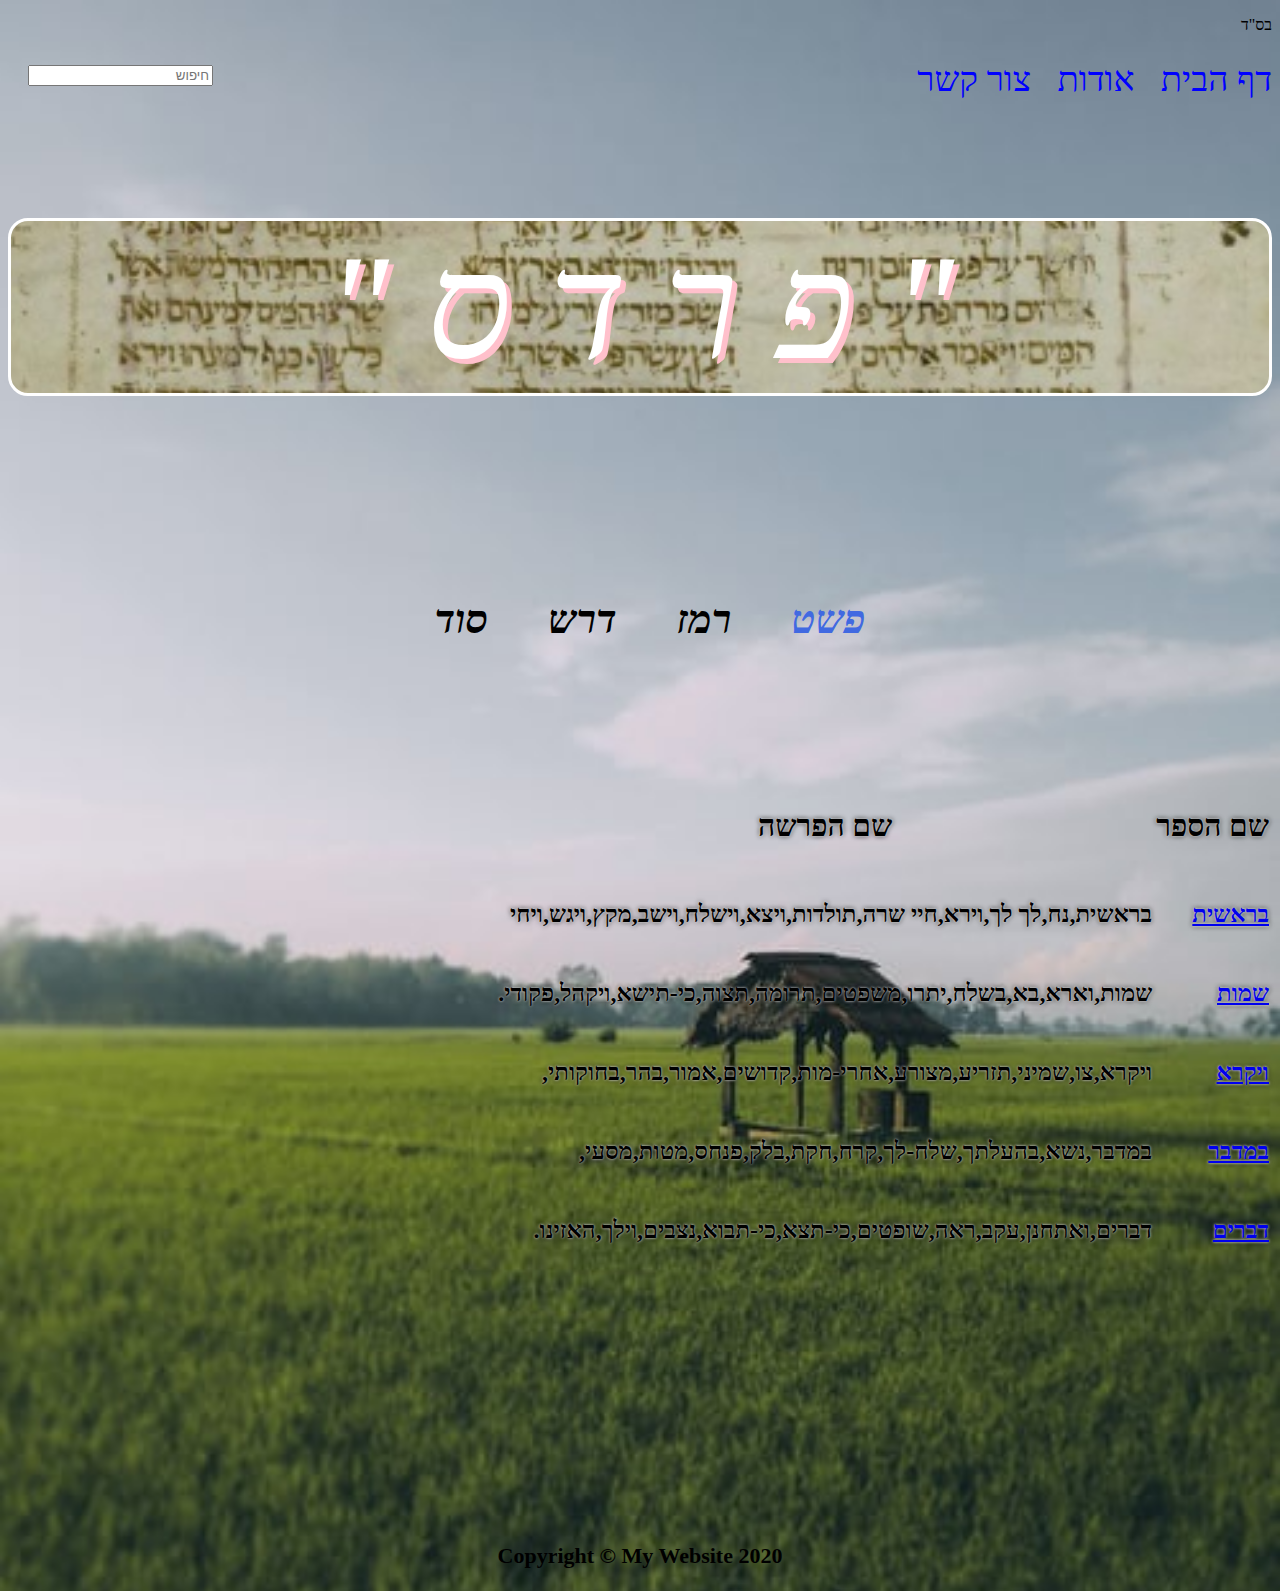
<file: משימות כיתה/index.html>
<!DOCTYPE html>
<html lang="he">
<html>

<head>
    <meta name="viewport" content="width=device-width, initial-scale=1.0">
    <meta charset="UTF-8" />
    <meta http-equiv="refresh" content="30">
    <meta name="keywords" content="פשט,רמז,פרשה,פירוש'סוד,דרש">
    <link rel="stylesheet" href="index.css">
    <title>התורה שבכתב</title>
    <link href='http://serve.fontsproject.com/css?family=Drugulin+CLM:700i' rel='stylesheet' type='text/css'>
</head>

<body>

    <!--header -->
    <header class="card">
        <p>בס"ד</p>
        <nav>
            <a href="index.html" target="blank">  דף הבית &nbsp; </a>
            <a href="about.html" target="blank">  אודות &nbsp; </a>
            <a href="contact.html" target="blank">  צור קשר &nbsp; </a>
            <input type="text" placeholder="חיפוש">
        </nav>
    </header>
    <h1> " פ ר ד ס " </h1>

    <!--section-->
    <section>
        <h2><span>&nbsp;&nbsp;&nbsp;&nbsp;פשט</span>
            <class> &nbsp;&nbsp;&nbsp;&nbsp; רמז</class="c"> &nbsp;&nbsp;&nbsp;&nbsp; דרש&nbsp; &nbsp;&nbsp;&nbsp; סוד &nbsp;&nbsp; &nbsp;&nbsp;</h2>

        <table>
            <tr>
                <th>
                    <h3><b> שם הספר </b></h3>
                </th>
                <th>
                    <h3><b> שם הפרשה</b></h3>
                </th>
            </tr>
            <tr>
                <td>
                    <a href="https://www.mechon-mamre.org/i/t/t0101.htm " target="blank">
                        <p> בראשית </p>
                    </a>
                </td>

                <td> בראשית,נח,לך לך,וירא,חיי שרה,תולדות,ויצא,וישלח,וישב,מקץ,ויגש,ויחי

                </td>

            </tr>
            <tr>
                <td>
                    <a href="https://www.mechon-mamre.org/i/t/t0201.htm " target="blank ">
                        <p>שמות</p>
                    </a>
                </td>

                <td>שמות,וארא,בא,בשלח,יתרו,משפטים,תרומה,תצוה,כי-תישא,ויקהל,פקודי.</td>

            </tr>
            <tr>
                <td>

                    <a href="https://www.mechon-mamre.org/i/t/t0301.htm" target="blank ">
                        <p>ויקרא</p>
                    </a>
                </td>

                <td>ויקרא,צו,שמיני,תזריע,מצורע,אחרי-מות,קדושים,אמור,בהר,בחוקותי,</td>

            </tr>
            <tr>
                <td>
                    <a href="https://www.mechon-mamre.org/i/t/t0401.htm " target="blank ">
                        <p>במדבר</p>
                    </a>
                </td>

                <td>במדבר,נשא,בהעלתך,שלח-לך,קרח,חקת,בלק,פנחס,מטות,מסעי,</td>

            </tr>
            <tr>
                <td>
                    <a href="https://www.mechon-mamre.org/i/t/t0501.htm " target="blank ">
                        <p>דברים</p>
                    </a>
                </td>
                <td>דברים,ואתחנן,עקב,ראה,שופטים,כי-תצא,כי-תבוא,נצבים,וילך,האזינו.</td>

            </tr>

        </table>

    </section>

    <!--footer-->
    <footer>
        <p>
            Copyright &copy; My Website 2020
        </p>
    </footer>


</body>

</html>
</file>
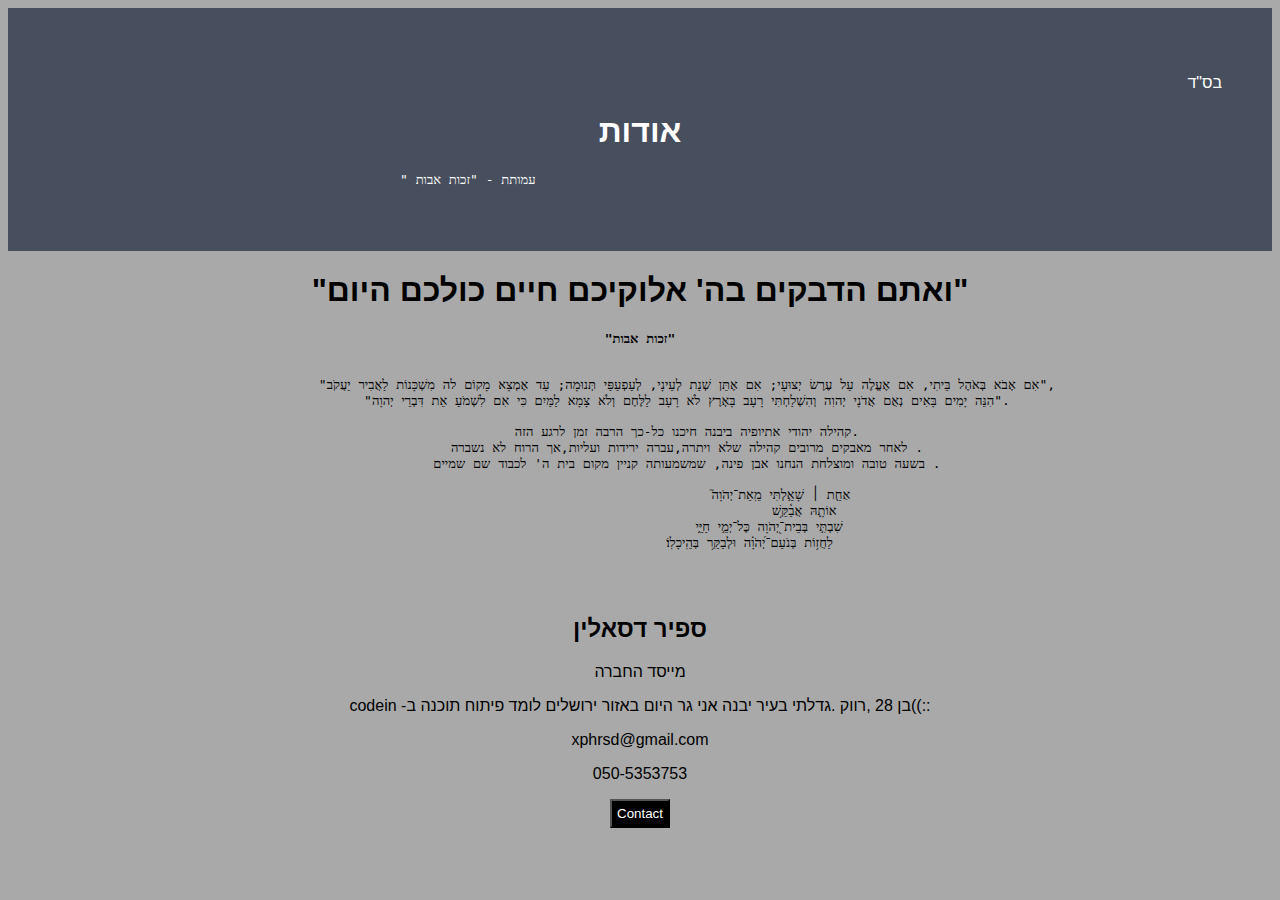
<file: משימות כיתה/about.html>
<!DOCTYPE html>
<html>

<head>
    <meta name="viewport" content="width=device-width, initial-scale=1">
    <style>
        body {
            font-family: Arial, Helvetica, sans-serif;
            background-color: darkgrey;
            text-align: center;
        }
        
        .about-section {
            padding: 50px;
            text-align: center;
            background-color: #474e5d;
            color: white;
        }
        
        .container {
            padding: 16px;
            text-align: center;
        }
        
        .button {
            padding: 5px;
            color: white;
            background-color: #000;
            cursor: pointer;
        }
        
        .card {
            text-align: center;
        }
    </style>
</head>

<body>

    <div class="about-section" dir="rtl">
        <p style="text-align: right;">בס"ד</p>
        <h1>אודות</h1>
        <pre>                                                 עמותת - "זכות אבות "     </pre>
    </div>

    <!-- section1 -->
    <div id="grid2">
        <h1>"ואתם הדבקים בה' אלוקיכם חיים כולכם היום"</h1>
        <pre><span><b>"זכות אבות"</b></span>
            <br>
            "אִם אָבֹא בְּאֹהֶל בֵּיתִי, אִם אֶעֱלֶה עַל עֶרֶשׂ יְצוּעָי; אִם אֶתֵּן שְׁנַת לְעֵינָי, לְעַפְעַפַּי תְּנוּמָה; עַד אֶמְצָא מָקוֹם לה מִשְׁכָּנוֹת לַאֲבִיר יַעֲקֹב",
            "הִנֵּה יָמִים בָּאִים נְאֻם אֲדֹנָי יְהוִה וְהִשְׁלַחְתִּי רָעָב בָּאָרֶץ לֹא רָעָב לַלֶּחֶם וְלֹא צָמָא לַמַּיִם כִּי אִם לִשְׁמֹעַ אֵת דִּבְרֵי יְהוָה".
           
            קהילה יהודי אתיופיה ביבנה חיכנו כל-כך הרבה זמן לרגע הזה.
            לאחר מאבקים מרובים קהילה שלא ויתרה,עברה ירידות ועליות,אך הרוח לא נשברה .
            בשעה טובה ומוצלחת הנחנו אבן פינה, שמשמעותה קניין מקום בית ה' לכבוד שם שמיים .
                            
                                      אַחַ֤ת ׀ שָׁאַ֣לְתִּי מֵֽאֵת־יְהֹוָה֮  
                                          אוֹתָ֢הּ אֲבַ֫קֵּ֥שׁ
                                 שִׁבְתִּ֣י בְּבֵית־יְ֭הֹוָה כׇּל־יְמֵ֣י חַיַּ֑י
                              לַחֲז֥וֹת בְּנֹעַם־יְ֝הֹוָ֗ה וּלְבַקֵּ֥ר בְּהֵֽיכָלֽוֹ׃  
        </pre>
    </div>


    <div class="container" dir="rtl">
        <h2>ספיר דסאלין</h2>
        <p class="title">מייסד החברה</p>
        <p> ::))בן 28 ,רווק .גדלתי בעיר יבנה אני גר היום באזור ירושלים לומד פיתוח תוכנה ב- codein </p>
        <p>xphrsd@gmail.com</p>
        <p>050-5353753</p>
        <p><button class="button">Contact</button></p>
    </div>


</body>

</html>
</file>
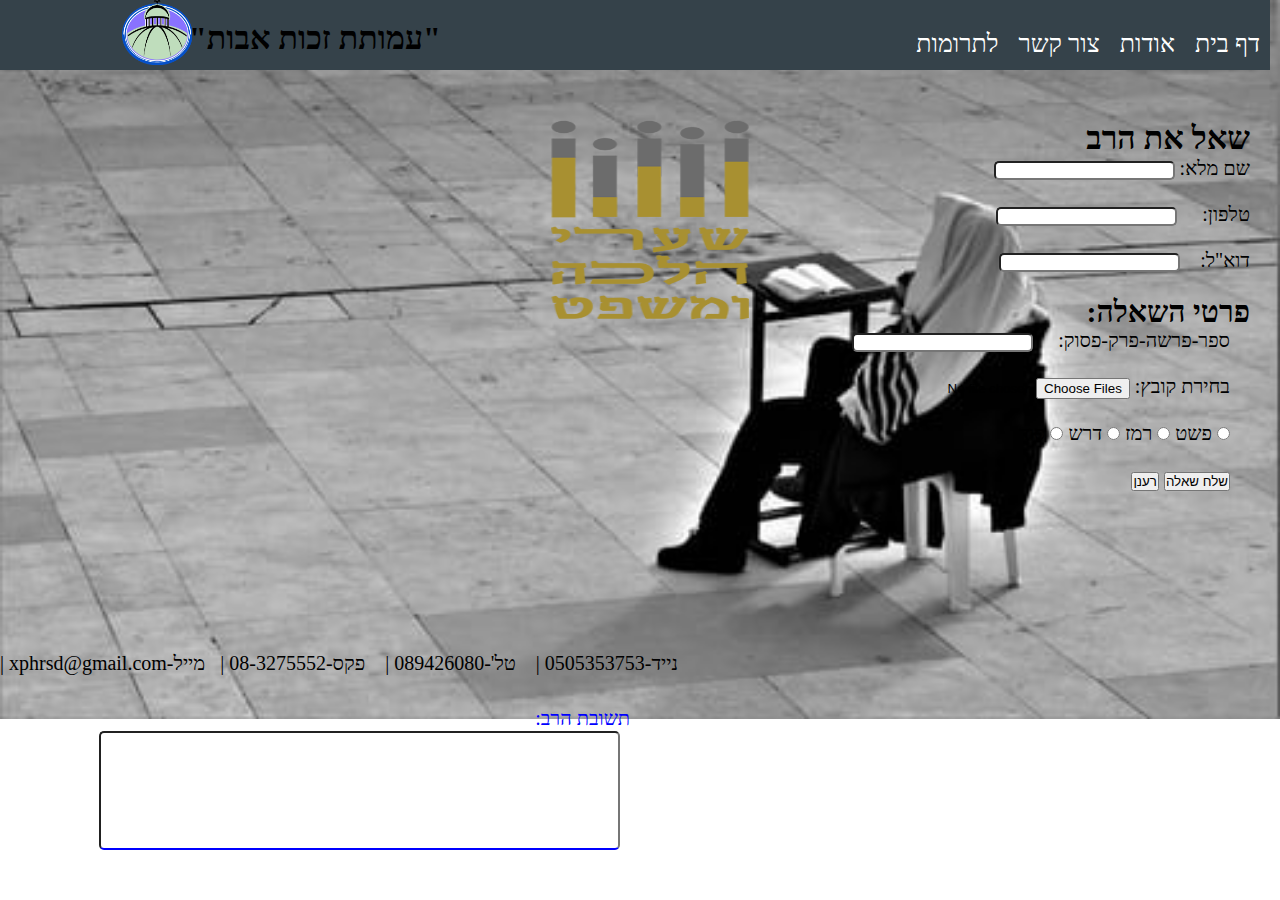
<file: משימות כיתה/contact.html>
<!DOCTYPE html>
<html lang="he">

<head>
    <!--meta tags -->
    <meta charset="UTF-8">
    <meta name="viewport" content="width=device-width, initial-scale=1.0">
    <title></title>
    <link rel="stylesheet" href="contact.css">
    <link href="http://serve.fontsproject.com/css?family=Drugulin+CLM:700i" rel="stylesheet" type="text/css" />


</head>

<body dir="rtl">
    <div class="grid1">
        <ul>
            <a href="בית.html">דף בית</a>
            <a href="אודות.html">אודות</a>
            <a href="contact.html">צור קשר</a>
            <a href="לתרומות.html">לתרומות</a>
        </ul>
        <div class="logo">
            <img src="/images2/זכות אבות - logo.png">
        </div>
        <h1>"עמותת זכות אבות"</h1>

    </div>
    <!--this is an imagee-->
    <img src="/images/logo.jpg" alt="logo" title="torra" width="200px" height="200px" style="float:left" />

    <!-- title -->
    <h1 id="h1">שאל את הרב</h1>
    <!--contact -->
    <div id="contact" class="sap">

        <form action="/action_page.php">
            <label for="fname">שם מלא:</label>
            <input type="text" id="fname" name="fname"><br/><br/>

            <label for="number">טלפון:&nbsp;&nbsp;&nbsp;&nbsp;</label>
            <input type="text" id="num" name="num"><br><br>

            <label for="email">דוא"ל:&nbsp;&nbsp;&nbsp;</label>
            <input type="text" id="e-mail" name="e-mail"><br/><br/>

            <h2>פרטי השאלה:</h2>
            <div id="question">
                <label for="file/image">ספר-פרשה-פרק-פסוק: </label>
                <input type="text" id="question" name="question"><br/><br/>
                <label for="files">בחירת קובץ:</label>
                <input type="file" id="files" name="files" multiple><br><br>
                <input type="radio" id="one" name="Simplified" value="פשט">
                <label for="male">פשט</label>
                <input type="radio" id="tow" name="Hint" value="רמז">
                <label for="male">רמז</label>
                <input type="radio" id="three" name="t" value="דרש">
                <label for="male">דרש</label>
                <input type="radio" id="four" name="secret" value="סוד">
                <label for="male">סוד</label><br/><br/>
                <input type="submit" value="שלח שאלה" />
                <button type="reset">רענן</button> <br/>
                <br/>
                <br/>
            </div>
            <div class="answer">
                <label for="text"> &ensp;תשובת הרב:</label>
                <input type="text" id="unser" name="uns" size="50px">
            </div>
        </form>
        <br/>
        <br/>
        <br/>
        <br/>
        <br/>
        <footer>
            <p> נייד-0505353753&nbsp;| &nbsp;&nbsp; טל'-089426080&nbsp;| &nbsp;&nbsp; פקס-08-3275552&nbsp;|&nbsp;&nbsp;&nbsp;מייל-xphrsd@gmail.com&nbsp;|</p>
        </footer>




</body>

</html>
</file>
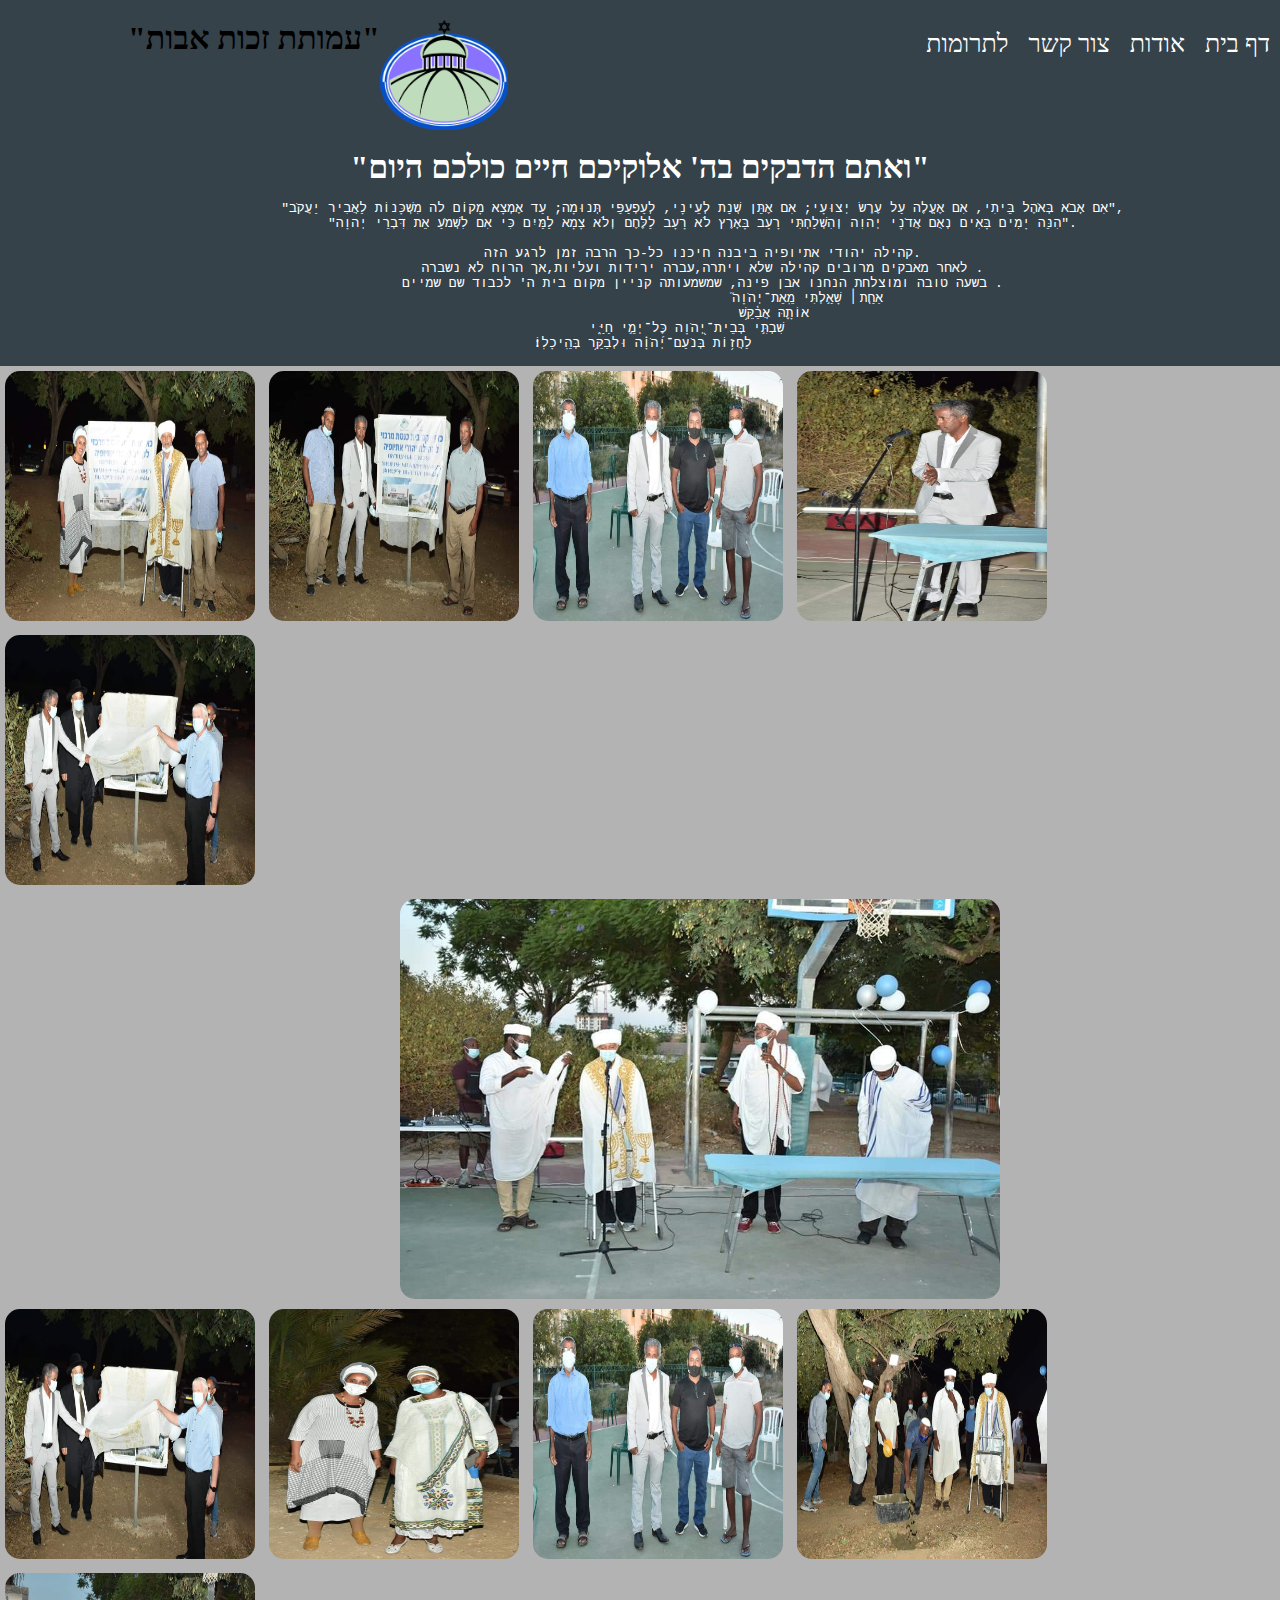
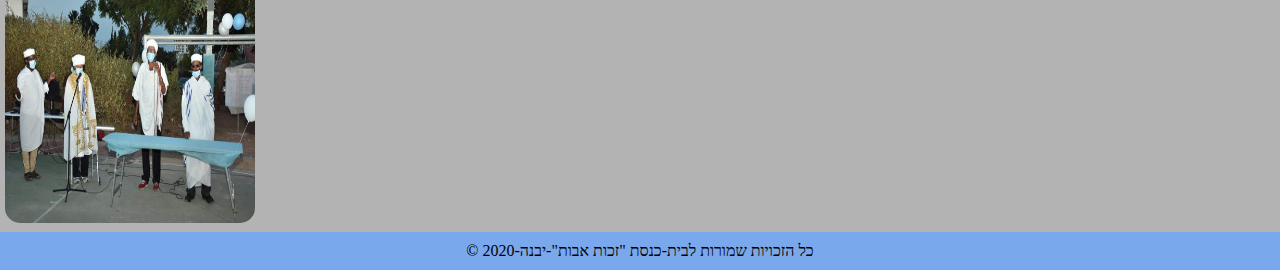
<file: משימות כיתה/אודות.html>
<!DOCTYPE html>
<html lang="he">

<head>
    <meta charset="UTF-8">
    <meta name="viewport" content="width=device-width, initial-scale=1.0">
    <meta name="description" content="affordable and profwssional web design">
    <meta name="keyword" content=",חג הסיגד,קייסים,יבנה,יהודי אתיופיה,זכות אבות,בית כנסת זכות ,עריית יבנה,יהודי אתיופיה,קהילה דתית יבנה, צבי גוב ארי,רב קהילה יבנה,ביתא ישראל,בתי כנסת יבנה,יוצאי אתיופיה.">
    <meta name="author" contact="זכות אבות">
    <title>אודות</title>
    <link href='http://serve.fontsproject.com/css?family=Drugulin+CLM:700i' rel='stylesheet' type='text/css'>
    <link rel="stylesheet" href="אודות.css">
    <link href="http://serve.fontsproject.com/css?family=Drugulin+CLM:700i" rel="stylesheet" type="text/css" />



</head>

<body>
    <!-- header -->
    <div id="grid-container">
        <!-- navbar -->
        <div class="grid1">
            <ul>
                <a href="בית.html">דף בית</a>
                <a href="אודות.html">אודות</a>
                <a href="contact.html">צור קשר</a>
                <a href="לתרומות.html">לתרומות</a>
            </ul>
            <div class="logo">
                <img src="/images2/זכות אבות - logo.png">
                <h1>"עמותת זכות אבות"</h1>
            </div>
        </div>
        <!-- section -->
        <div class="grid3">
            <h1>"ואתם הדבקים בה' אלוקיכם חיים כולכם היום"</h1>
            <pre>  
                "אִם אָבֹא בְּאֹהֶל בֵּיתִי, אִם אֶעֱלֶה עַל עֶרֶשׂ יְצוּעָי; אִם אֶתֵּן שְׁנַת לְעֵינָי, לְעַפְעַפַּי תְּנוּמָה; עַד אֶמְצָא מָקוֹם לה מִשְׁכָּנוֹת לַאֲבִיר יַעֲקֹב",
                "הִנֵּה יָמִים בָּאִים נְאֻם אֲדֹנָי יְהוִה וְהִשְׁלַחְתִּי רָעָב בָּאָרֶץ לֹא רָעָב לַלֶּחֶם וְלֹא צָמָא לַמַּיִם כִּי אִם לִשְׁמֹעַ אֵת דִּבְרֵי יְהוָה".
               
                קהילה יהודי אתיופיה ביבנה חיכנו כל-כך הרבה זמן לרגע הזה.
                לאחר מאבקים מרובים קהילה שלא ויתרה,עברה ירידות ועליות,אך הרוח לא נשברה .
                בשעה טובה ומוצלחת הנחנו אבן פינה, שמשמעותה קניין מקום בית ה' לכבוד שם שמיים .
                                           אַחַ֤ת ׀ שָׁאַ֣לְתִּי מֵֽאֵת־יְהֹוָה֮
                                 אוֹתָ֢הּ אֲבַ֫קֵּ֥שׁ
            שִׁבְתִּ֣י בְּבֵית־יְ֭הֹוָה כׇּל־יְמֵ֣י חַיַּ֑י
 לַחֲז֥וֹת בְּנֹעַם־יְ֝הֹוָ֗ה וּלְבַקֵּ֥ר בְּהֵֽיכָלֽוֹ׃ </pre>
        </div>

        <!-- img -->
        <div class="grid2">
            <div class="row1">
                <img src="/image3/WhatsApp Image 2020-10-20 at 14.55.20.jpeg" alt="">
                <img src="/image3/WhatsApp Image 2020-10-20 at 14.55.25.jpeg" alt="">
                <img src="/image3/WhatsApp Image 2020-10-20 at 14.55.27.jpeg" alt="">
                <img src="/image3/WhatsApp Image 2020-10-20 at 14.55.26 (2).jpeg" alt="">
                <img src="/image3/WhatsApp Image 2020-10-20 at 14.55.28.jpeg" alt="">
            </div>
            <img src="/image3/WhatsApp Image 2020-10-20 at 14.55.26.jpeg" alt="" id="middle">
            <div class="row2">
                <img src="/image3/WhatsApp Image 2020-10-20 at 14.55.28.jpeg" alt="">
                <img src="/image3/WhatsApp Image 2020-10-20 at 14.55.28 (2).jpeg" alt="">
                <img src="/image3/WhatsApp Image 2020-10-20 at 14.55.27.jpeg" alt="">
                <img src="/image3/WhatsApp Image 2020-10-20 at 14.55.27 (2).jpeg" alt="">
                <img src="/image3/WhatsApp Image 2020-10-20 at 14.55.27 (1).jpeg" alt="">
            </div>

        </div>





        <!-- footer -->
        <div class="last-grid">
            <a class="social-network-link" href="https://www.facebook.com/zkutabot054">
                <i class="fa fa-facebook"></i>
            </a>

            <a class="social-network-link" href="#">
                <i class="fa fa-twitter"></i>
            </a>

            <a class="social-network-link" href="#">
                <i class="fa fa-instagram"></i>
            </a>

            <a class="social-network-link" href="https://www.youtube.com/watch?v=-Lv3THk6y1E&ab_channel=DanielAharon">
                <i class="fa fa-youtube"></i>
            </a>


            <p>&copy; כל הזכויות שמורות לבית-כנסת "זכות אבות"-יבנה-2020</p>

        </div>



    </div>
</body>

</html>
</file>
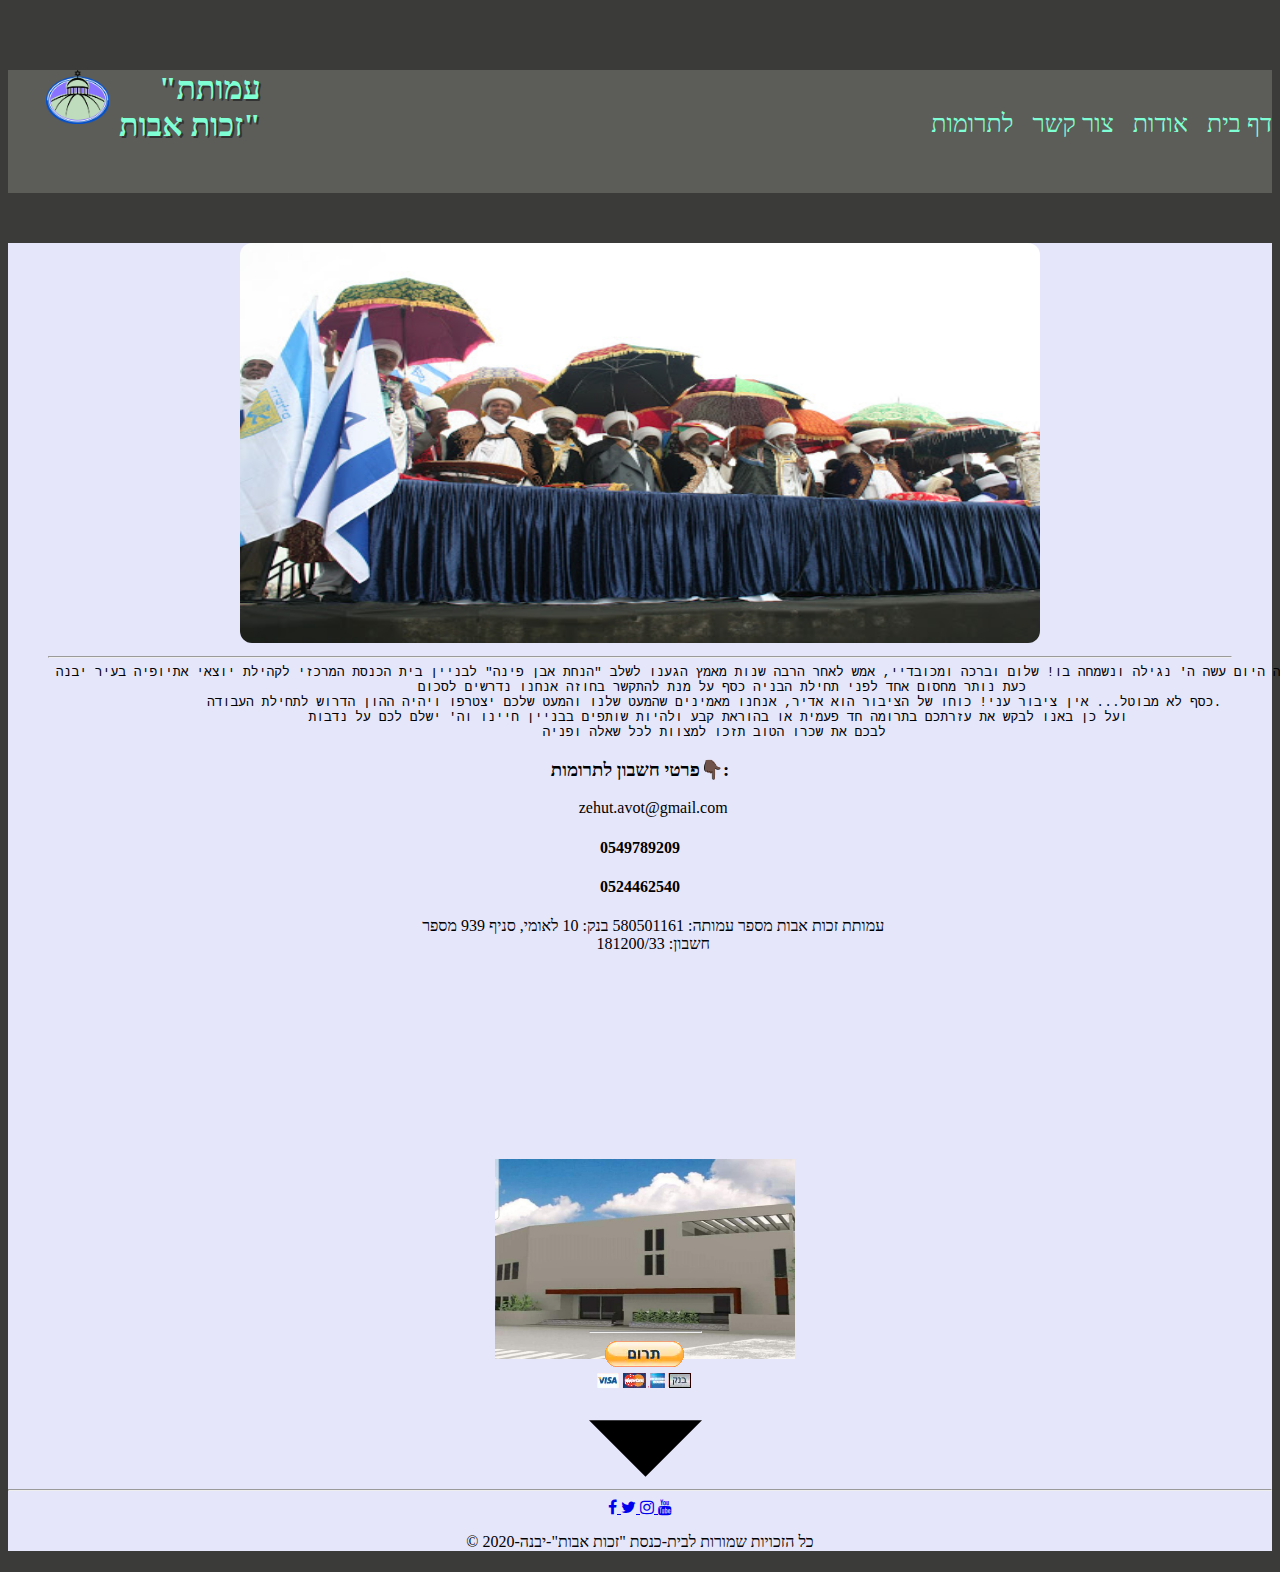
<file: משימות כיתה/לתרומות.html>
<!DOCTYPE html>
<html lang="en">

<head>
    <meta charset="UTF-8">
    <meta name="viewport" content="width=device-width, initial-scale=1.0">
    <title>תרומות</title>
    <link rel="stylesheet" href="לתרומות.css">
    <link rel="stylesheet" href="https://stackpath.bootstrapcdn.com/font-awesome/4.7.0/css/font-awesome.min.css" integrity="sha384-wvfXpqpZZVQGK6TAh5PVlGOfQNHSoD2xbE+QkPxCAFlNEevoEH3Sl0sibVcOQVnN" crossorigin="anonymous" />
    <link href="http://serve.fontsproject.com/css?family=Drugulin+CLM:700i" rel="stylesheet" type="text/css" />
</head>

<body>


    <!-- navbar-->
    <header class="header">
        <div class="logo">
            <img src="/images2/זכות אבות - logo.png">
            <h1>"עמותת זכות אבות"</h1>
        </div>
        <a class="header-navigation-item" href="בית.html">דף בית</a>
        <a class="header-navigation-item" href="אודות.html">אודות</a>
        <a class="header-navigation-item" href="contact.html">צור קשר</a>
        <a class="header-navigation-item" href="לתרומות.html">לתרומות</a>
    </header>
    <!-- img -->
    <div class="a">
        <div class="donations-img">
            <figure>
                <img src="/images2/קייסים בשורה.jpg">
                <pre><hr> זה היום עשה ה' נגילה ונשמחה בו! שלום וברכה ומכובדיי, אמש לאחר הרבה שנות מאמץ הגענו לשלב "הנחת אבן פינה" לבניין בית הכנסת המרכזי לקהילת יוצאי אתיופיה בעיר יבנה.
                     כעת נותר מחסום אחד לפני תחילת הבניה כסף על מנת להתקשר בחוזה אנחנו נדרשים לסכום
                    כסף לא מבוטל... אין ציבור עני! כוחו של הציבור הוא אדיר, אנחנו מאמינים שהמעט שלנו והמעט שלכם יצטרפו ויהיה ההון הדרוש לתחילת העבודה. 
                    ועל כן באנו לבקש את עזרתכם בתרומה חד פעמית או בהוראת קבע ולהיות שותפים בבניין חיינו וה' ישלם לכם על נדבות
                    לבכם את שכרו הטוב תזכו למצוות לכל שאלה ופניה </pre>

                <h3> פרטי חשבון לתרומות👇🏿:</h3>

                <p> zehut.avot@gmail.com</p>
                <h4>0549789209</h4>
                <h4> 0524462540</h4>
                <p> עמותת זכות אבות מספר עמותה: 580501161 בנק: 10 לאומי, סניף 939 מספר חשבון: 181200/33</p>

            </figure>
        </div>


        <div class="item1">
            <hr>
            <img src="/images2/תרום.webp">
            <img src="/image3/חץ למטה.svg" alt="">
        </div>
        <img src="/image3/אייקון בית-כנסת.jpeg" id="icon">

        <div class="links">
            <hr>

            <a class="social-network-link" href="https://www.facebook.com/zkutabot054">
                <i class="fa fa-facebook"></i>
            </a>

            <a class="social-network-link" href="#">
                <i class="fa fa-twitter"></i>
            </a>

            <a class="social-network-link" href="#">
                <i class="fa fa-instagram"></i>
            </a>

            <a class="social-network-link" href="https://www.youtube.com/watch?v=-Lv3THk6y1E&ab_channel=DanielAharon">
                <i class="fa fa-youtube"></i>
            </a>

            <p>
                &copy; כל הזכויות שמורות לבית-כנסת "זכות אבות"-יבנה-2020
            </p>
        </div>


    </div>

</body>

</html>
</file>
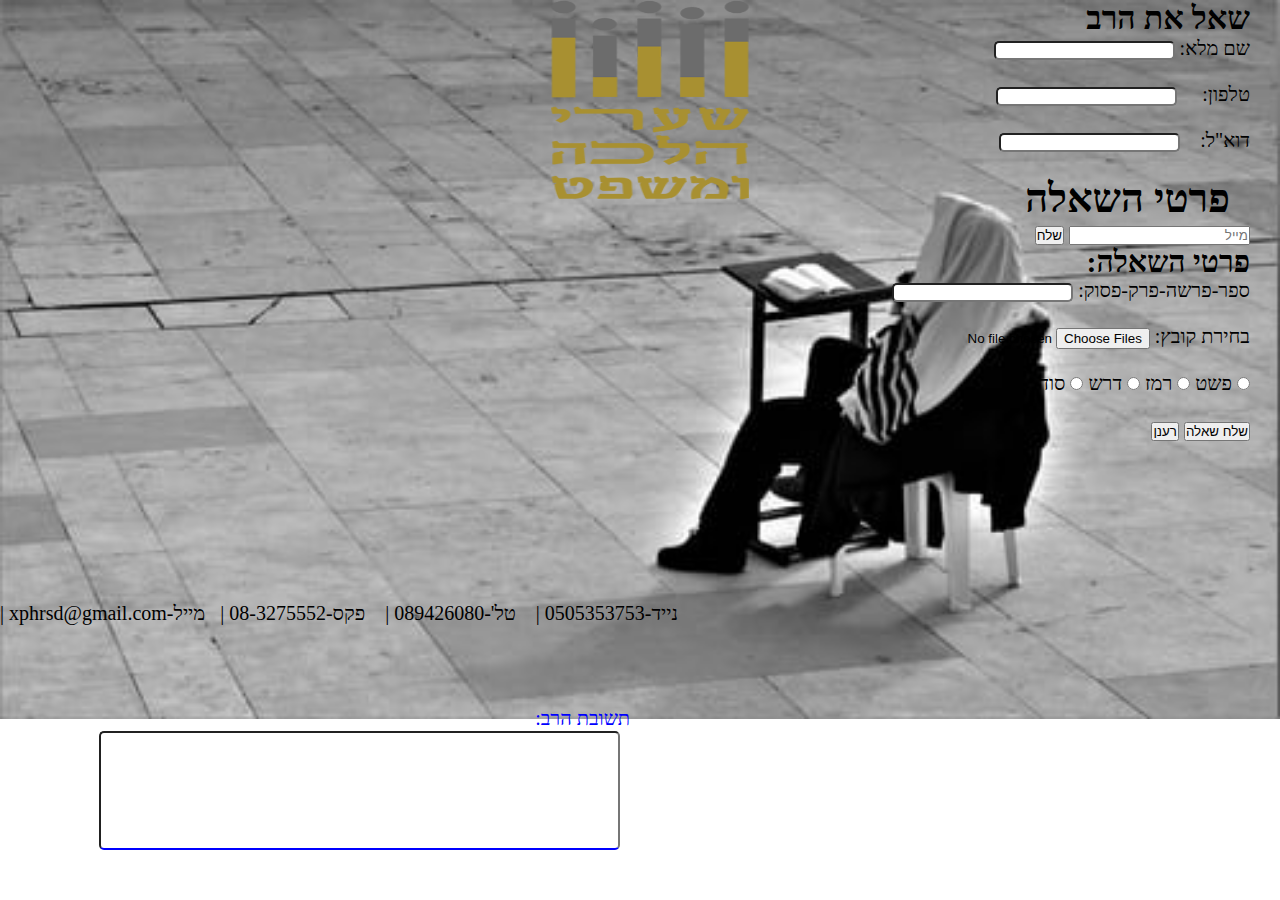
<file: משימות כיתה/צור קשר.html>
<!DOCTYPE html>
<html lang="he">

<head>
    <!--meta tags -->
    <meta charset="UTF-8">
    <meta name="viewport" content="width=device-width, initial-scale=1.0">
    <title></title>
    <link rel="stylesheet" href="contact.css">

</head>

<body dir="rtl">
    <!--this is an imagee-->
    <img src="/images/logo.jpg" alt="logo" title="torra" width="200px" height="200px" style="float:left" />

    <!-- title -->
    <h1>שאל את הרב</h1>
    <!--contact -->
    <div id="contact" class="sap">

        <form action="/action_page.php">
            <label for="fname">שם מלא:</label>
            <input type="text" id="fname" name="fname"><br/><br/>

            <label for="number">טלפון:&nbsp;&nbsp;&nbsp;&nbsp;</label>
            <input type="text" id="num" name="num"><br><br>

            <label for="email">דוא"ל:&nbsp;&nbsp;&nbsp;</label>
            <input type="text" id="e-mail" name="e-mail"><br/><br/>
            <div id="grid3">
                <h1>פרטי השאלה</h1>
                <form>
                    <input type="email" placeholder="מייל">
                    <button type="submit" class="button_1">שלח</button>
                </form>
            </div>

            <h2>פרטי השאלה:</h2>
            <div id="question">
                <label for="file/image">ספר-פרשה-פרק-פסוק: </label>
                <input type="text" id="question" name="question"><br/><br/>
                <label for="files">בחירת קובץ:</label>
                <input type="file" id="files" name="files" multiple><br><br>
                <input type="radio" id="one" name="Simplified" value="פשט">
                <label for="male">פשט</label>
                <input type="radio" id="tow" name="Hint" value="רמז">
                <label for="male">רמז</label>
                <input type="radio" id="three" name="t" value="דרש">
                <label for="male">דרש</label>
                <input type="radio" id="four" name="secret" value="סוד">
                <label for="male">סוד</label><br/><br/>
                <input type="submit" value="שלח שאלה" />
                <button type="reset">רענן</button> <br/>
                <br/>
                <br/>
            </div>
            <div class="answer">
                <label for="text"> &ensp;תשובת הרב:</label>
                <input type="text" id="unser" name="uns" size="50px">
            </div>
        </form>
        <br/>
        <br/>
        <br/>
        <br/>
        <br/>
        <footer>
            <p> נייד-0505353753&nbsp;| &nbsp;&nbsp; טל'-089426080&nbsp;| &nbsp;&nbsp; פקס-08-3275552&nbsp;|&nbsp;&nbsp;&nbsp;מייל-xphrsd@gmail.com&nbsp;|</p>
        </footer>




</body>

</html>
</file>
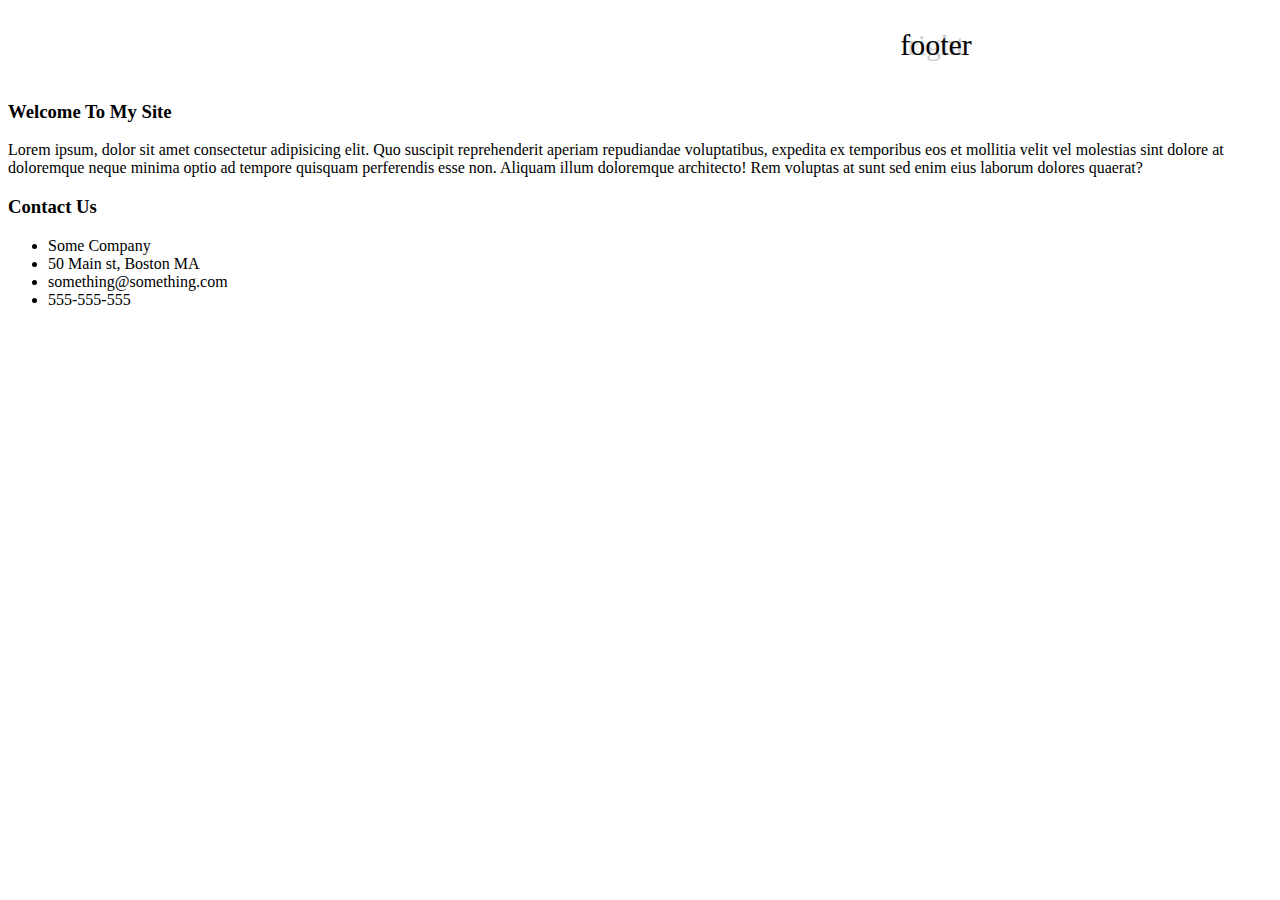
<file: משימת בית קבוצתית/grid.html>
<!DOCTYPE html>
<html lang="en">

<head>
    <meta charset="UTF-8">
    <meta name="viewport" content="width=device-width, initial-scale=1.0">
    <title>Document</title>
    <link rel="stylesheet" href="grid.css">
</head>

<body>


    <body>
        <div class="grid-container">
            <div class="item1">header</div>
            <div class="item2">manu</div>
            <div class="item3">main</div>
            <div class="item4">right</div>
            <div class="item5">footer</div>

        </div>

        <main>
            <section class="item">
                <h3>Welcome To My Site</h3>
                <p>
                    Lorem ipsum, dolor sit amet consectetur adipisicing elit. Quo suscipit reprehenderit aperiam repudiandae voluptatibus, expedita ex temporibus eos et mollitia velit vel molestias sint dolore at doloremque neque minima optio ad tempore quisquam perferendis
                    esse non. Aliquam illum doloremque architecto! Rem voluptas at sunt sed enim eius laborum dolores quaerat?
                </p>
            </section>
            <aside class="item">
                <h3>Contact Us</h3>
                <ul>
                    <li>Some Company</li>
                    <li>50 Main st, Boston MA</li>
                    <li>something@something.com</li>
                    <li>555-555-555</li>

    </body>

</html>
</file>
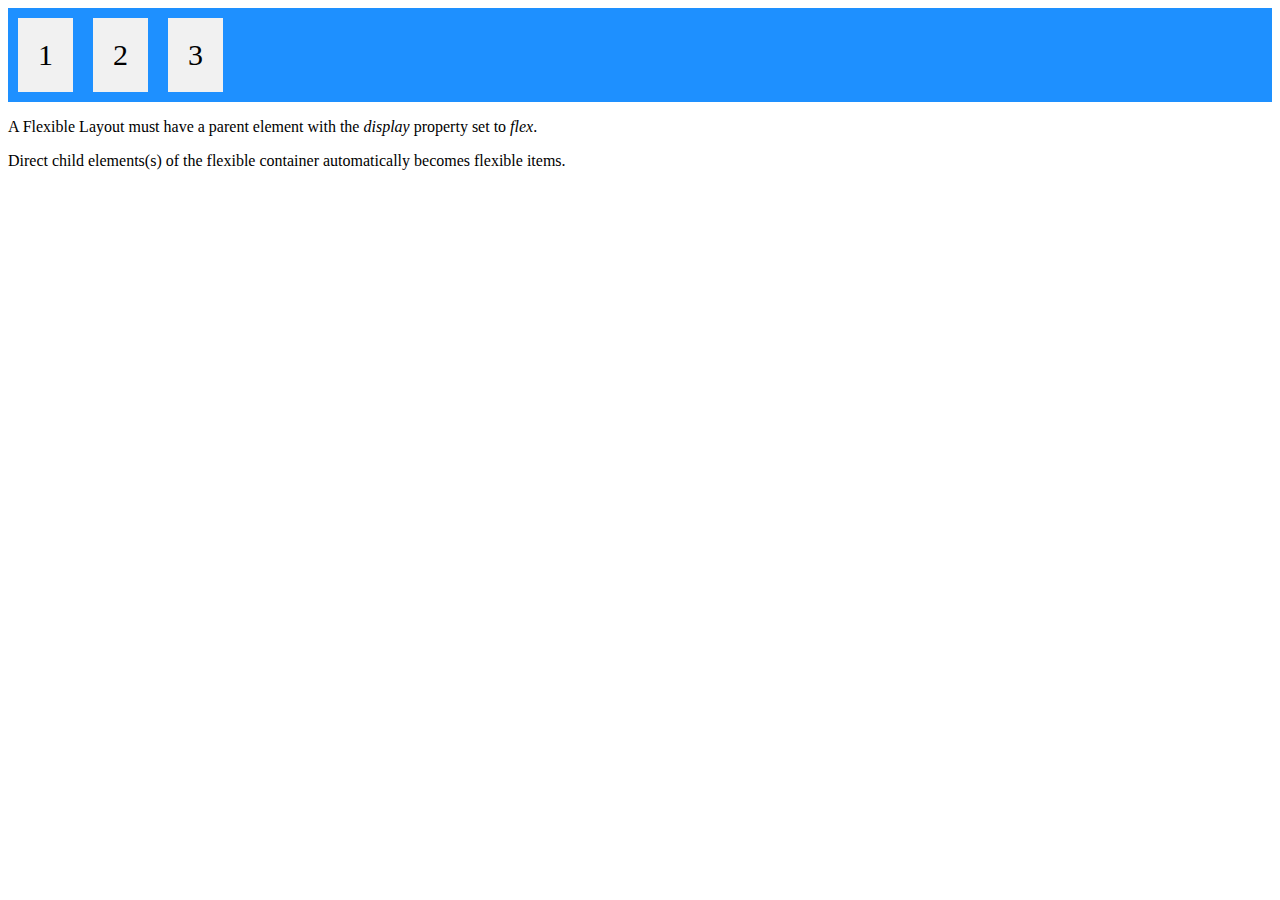
<file: משימת בית קבוצתית/moshe.html>
<!DOCTYPE html>

<html>

<head>
    <style>
        .flex-container {
            display: flex;
            background-color: DodgerBlue;
        }
        
        .flex-container>div {
            background-color: #f1f1f1;
            margin: 10px;
            padding: 20px;
            font-size: 30px;
        }
    </style>
</head>

<body>

    <div class="flex-container">
        <div>1</div>
        <div>2</div>
        <div>3</div>
    </div>

    <p>A Flexible Layout must have a parent element with the <em>display</em> property set to <em>flex</em>.</p>

    <p>Direct child elements(s) of the flexible container automatically becomes flexible items.</p>

</body>

</html>
</file>
<file: משימות כיתה/index.css>
body {
    background-image: url(/images/דשא.jpg);
    background-size: cover;
    direction: rtl;
    font-family: 'Drugulin CLM', serif;
}

h1 {
    font-size: 150px;
    font-weight: 500;
    font-style: italic;
    text-align: center;
    position: relative;
    top: -200px;
    text-shadow: 2px 2px black, -1px -1px black;
    color: white;
    background-image: url(/images/בראשית.jpg);
    background-size: cover;
    height: 100%;
    background-attachment: fixed;
    background-position: center;
    margin-top: 20%;
    border-style: solid;
    text-shadow: 5px 5px pink;
    border-radius: 20px;
}

h1:hover {
    color: black;
    font-size: 150px;
}

h3 {
    font-size: 30px;
}

span {
    color: royalblue;
}

h2 {
    text-align: center;
    font-size: 40px;
    font-style: italic;
    position: relative;
    top: -100px;
}

h2:hover {
    color: red;
}

.card a {
    font-size: 35px;
    color: blue;
    text-decoration: none;
    position: relative;
    top: -50px;
}

.card [type="text"] {
    float: left;
    margin: 15px 20px;
}

td {
    font-weight: 700;
    font-size: x-large;
}

nav {
    direction: rtl;
    font-size: 100px;
}

table {
    text-shadow: 0 0 3px #ffffff, 0 0 5px #000000;
    padding-bottom: 250px;
}

footer p {
    text-align: center;
    font-weight: 700;
    font-size: 22px;
}
</file>
<file: משימות כיתה/contact.css>
* {
    box-sizing: border-box;
    padding: 0;
    margin: 0;
}

body {
    background-image: url(/images/rabbi.jpg);
    background-repeat: no-repeat;
    background-size: cover;
    margin-right: 10px;
    font-family: 'Drugulin CLM', serif;
}

.grid1 {
    background: #35424a;
    color: #ffffff;
    margin-bottom: 50px;
    padding-top: 20px;
    min-height: 70px;
}

.grid1 a:hover {
    opacity: 0.4;
}

.grid1 img {
    width: 70px;
    height: 70px;
    position: absolute;
    right: 85%;
    top: -5px;
}

.grid1 h1 {
    color: black;
    position: absolute;
    right: 64%;
    margin-left: 10%;
}

.grid1 a {
    color: #ffffff;
    text-decoration: none;
    text-transform: uppercase;
    font-size: 25px;
    padding: 10px;
    float: right;
}

.grid1 a :hover {
    color: #5e5a5a;
    font-weight: bold;
    border-color: var(--shadow);
    text-shadow: 2px 2px var(--dark);
}

.sap {
    font-size: 20px;
    font-family: 'Drugulin CLM', serif;
}

p {
    float: inline-end;
    text-align: center;
}

img {
    margin-left: 550px;
}

.answer {
    position: absolute;
    right: 550px;
    bottom: 50px;
}

form #question,
#contact,
h1 {
    margin-right: 20px;
}

.answer [type=text] {
    padding: 50px;
    border-bottom: 2px solid blue;
}

.answer label[for=text] {
    position: relative;
    top: -70px;
    left: -90px;
    color: blue;
}

input[type=text] {
    border-radius: 5px;
}
</file>
<file: משימות כיתה/אודות.css>
:root {
    --primary: #ddd;
    --dark: #333;
    --light: #fff;
    --shadow: 0 1px 5px rgba(104, 104, 104, 0.8);
}

* {
    box-sizing: border-box;
    box-sizing: border-box;
    padding: 0;
    margin: 0;
}

body {
    font-family: 'Drugulin CLM', serif;
}

.grid-container {
    display: grid;
    grid-row: 100px 500px 400px 50px;
}

.grid1 {
    background: #35424a;
    color: #ffffff;
    margin-bottom: 0;
    padding-top: 20px;
    min-height: 70px;
}

.grid1 img {
    width: 10%;
}

.grid1 h1 {
    color: black;
    float: left;
    margin-left: 10%;
}

.grid1 a {
    color: #ffffff;
    text-decoration: none;
    text-transform: uppercase;
    font-size: 25px;
    padding: 10px;
    float: right;
}

.grid1 a :hover {
    color: #5e5a5a;
    font-weight: bold;
    border-color: var(--shadow);
    text-shadow: 2px 2px var(--dark);
}

.grid2 {
    background-color: rgb(180, 179, 179);
}

.grid2 video {
    width: 100%;
    height: 200%;
    object-fit: cover;
}

.grid2 img {
    width: 250px;
    height: 250px;
    border-radius: 15px;
    margin: 5px;
    position: relative;
}

.grid2 #middle {
    width: 600px;
    height: 400px;
    display: block;
    margin-left: 400px;
}

.grid3 {
    text-align: center;
    padding: 15px;
    color: #ffffff;
    background: #35424a
}

.last-grid {
    padding: 10px;
    color: #000000;
    text-align: center;
    margin-bottom: 0;
    background-color: rgb(122, 168, 236);
}
</file>
<file: משימות כיתה/לתרומות.css>
:root {
    --primary: #ddd;
    --dark: #333;
    --light: #fff;
    --shadow: 0 1px 5px rgba(104, 104, 104, 0.8);
}

* {
    box-sizing: border-box;
}

body {
    padding: 0;
    margin-bottom: 0;
    font-family: 'Drugulin CLM', serif;
    background-color: rgb(59, 59, 58);
}

.header {
    margin: 0;
    background-color: rgb(92, 92, 88);
    padding: 0;
    text-align: right;
}

.header .header-navigation-item {
    background-color: rgb(92, 92, 88);
    padding: 0;
    margin-left: 15px;
    text-decoration: none;
    color: aquamarine;
    font-size: 25px;
    transition: all 0.3s ease-in-out;
    position: relative;
    bottom: 55px;
    margin-top: 0;
}

.header .header-navigation-item:hover {
    border-color: var(--primary);
    text-shadow: 2px 2px var(--light);
}

.logo img {
    width: 5%;
    height: 1%;
    float: left;
    margin-left: 38px;
}

.logo h1 {
    margin-right: 80%;
    text-shadow: 2px 2px var(--dark);
    color: aquamarine;
    margin-top: 70px;
}

.item1 {
    position: absolute;
    top: 147%;
    left: 46%;
}

.a {
    background-color: lavender;
}

.donations-img {
    width: 100%;
    height: auto;
}

.donations-img img {
    display: block;
    margin: auto;
    width: 800px;
    height: 400px;
    border-radius: 12px;
}

.donations-img p {
    width: 500px;
    position: relative;
    left: 30%;
}

figure {
    text-align: center;
    margin-top: 50px;
}

figcaption {
    margin-top: 20px;
    font-size: 20px;
}

.donations-grid {
    display: grid;
    grid-template-columns: repeat(3, 1fr);
}

#icon {
    width: 300px;
    height: 200px;
    margin-top: 15%;
    margin-left: 38.5%;
}

.links {
    position: relative;
    text-align: center;
    margin-top: 10%;
}
</file>
<file: משימת בית קבוצתית/grid.css>
.item1 {
    grid-area: header;
}

.item2 {
    grid-area: menu;
}

.item3 {
    grid-area: main;
}

.item4 {
    grid-area: right;
}

.item5 {
    grid-area: footer;
}

.grid-container {
    display: grid;
}

.grid-container>div {
    background-color: rgba(255, 255, 255, 0.8);
    text-align: center;
    padding: 20px 0;
    font-size: 30px;
}

.item1 {
    grid-row-start: 1;
    grid-row-end: 3;
}
</file>
